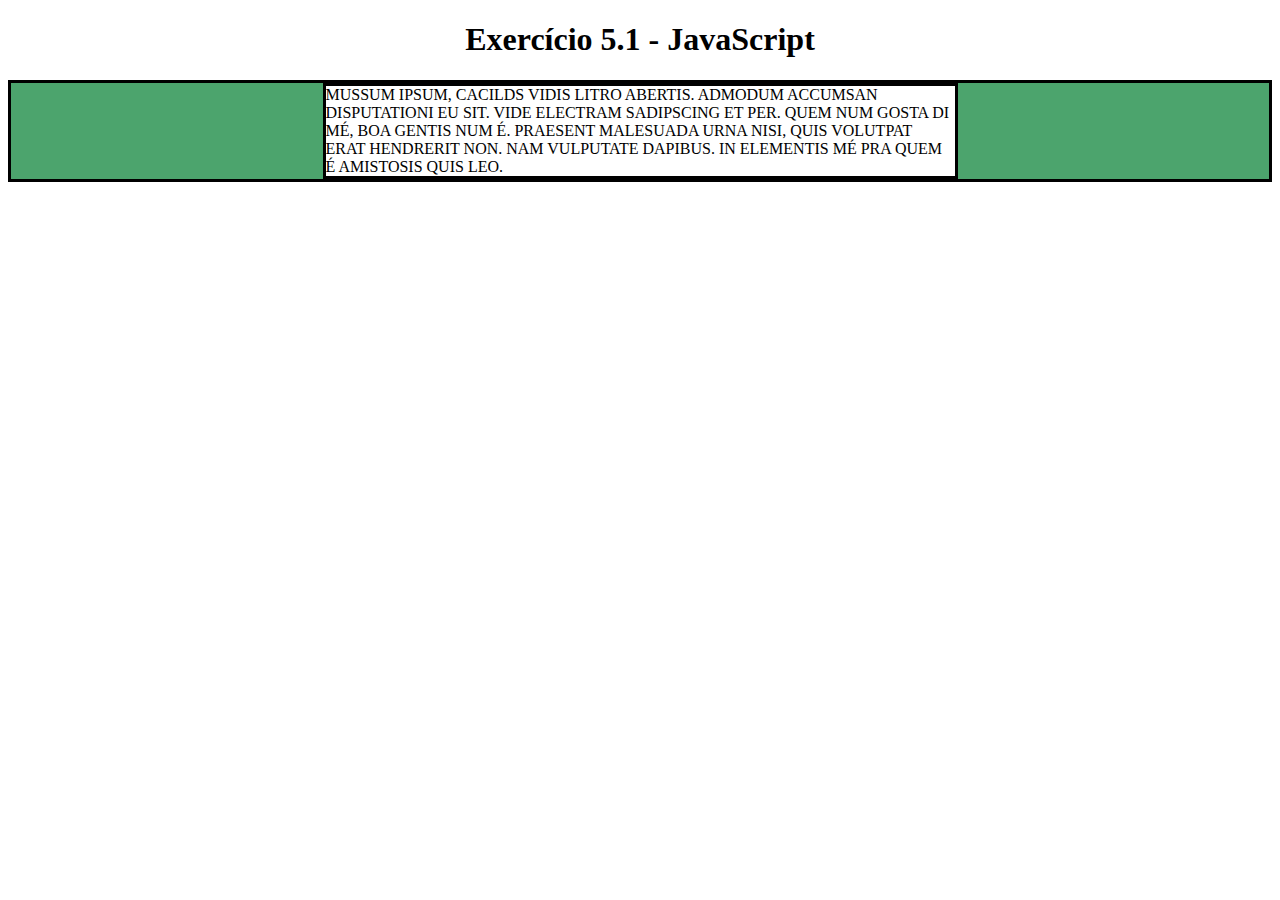
<file: bloco_5/dia1/index.html>
<!DOCTYPE html>
<html>
  <head>
    <meta charset="UTF-8" />
    <meta name="viewport" content="width=device-width" />
    <title>Exercício 5.1</title>

    <style>
      div {
        border-color: black;
        border-style: solid;
      }
      .title {
        text-align: center;
      }

      .main-content {
        background-color: yellow;
      }

      .main-content .center-content {
        background-color: red;
        width: 50%;
        margin: 0 auto;
      }

      .main-content .center-content p {
        font-style: italic;
      }
    </style>
  </head>
  <body>
    <h1 class="title">Exercício 5.1 - JavaEscripito </h1>
    <div class="main-content">
      <div class="center-content">
        <p>Texto padrão do nosso site</p>
        <p>-----</p>
        <p>Trybe</p>
      </div>
    </div>
    <script>
        /*
        Aqui você vai modificar os elementos já existentes utilizando apenas as funções:
        - document.getElementById()
        - document.getElementsByClassName()
        - document.getElementsByTagName()
 Crie uma função que mude o texto na tag <p> para uma descrição de como você se vê daqui a 2 anos. (Não gaste tempo pensando no texto e sim realizando o exercício)
        */
    function mudaTexto(element,texto) {
        document.getElementsByClassName(element)[0].innerText = texto;
        return 1;
    }
    textudo = 'Mussum Ipsum, cacilds vidis litro abertis. Admodum accumsan disputationi eu sit. Vide electram sadipscing et per. Quem num gosta di mé, boa gentis num é. Praesent malesuada urna nisi, quis volutpat erat hendrerit non. Nam vulputate dapibus. In elementis mé pra quem é amistosis quis leo.'
    mudaTexto('center-content', textudo);

// Crie uma função que mude a cor do quadrado amarelo para o verde da Trybe (rgb(76,164,109)).
 
    function changeBackgroundColor(element, color) {
        document.querySelector(element).style.backgroundColor = color;
    }

    changeBackgroundColor('.main-content', 'rgb(76,164,109)');


 //Crie uma função que mude a cor do quadrado vermelho para branco.
 
    changeBackgroundColor('.center-content','white')

 //Crie uma função que corrija o texto da tag <h1>.

    mudaTexto('title', 'Exercício 5.1 - JavaScript');

//    Crie uma função que modifique todo o texto da tag <p> para maiúsculo.

    function changeTextToUpperCase(element) {
        document.querySelector(element).style.textTransform = 'uppercase';
    }

    changeTextToUpperCase('.center-content');

//    Crie uma função que exiba o conteúdo de todas as tags <p> no console.
    function showContentOnConsole(element) {
        console.log(document.querySelectorAll(element));
    }

    showContentOnConsole('p');

    </script>
  </body>
</html>
</file>
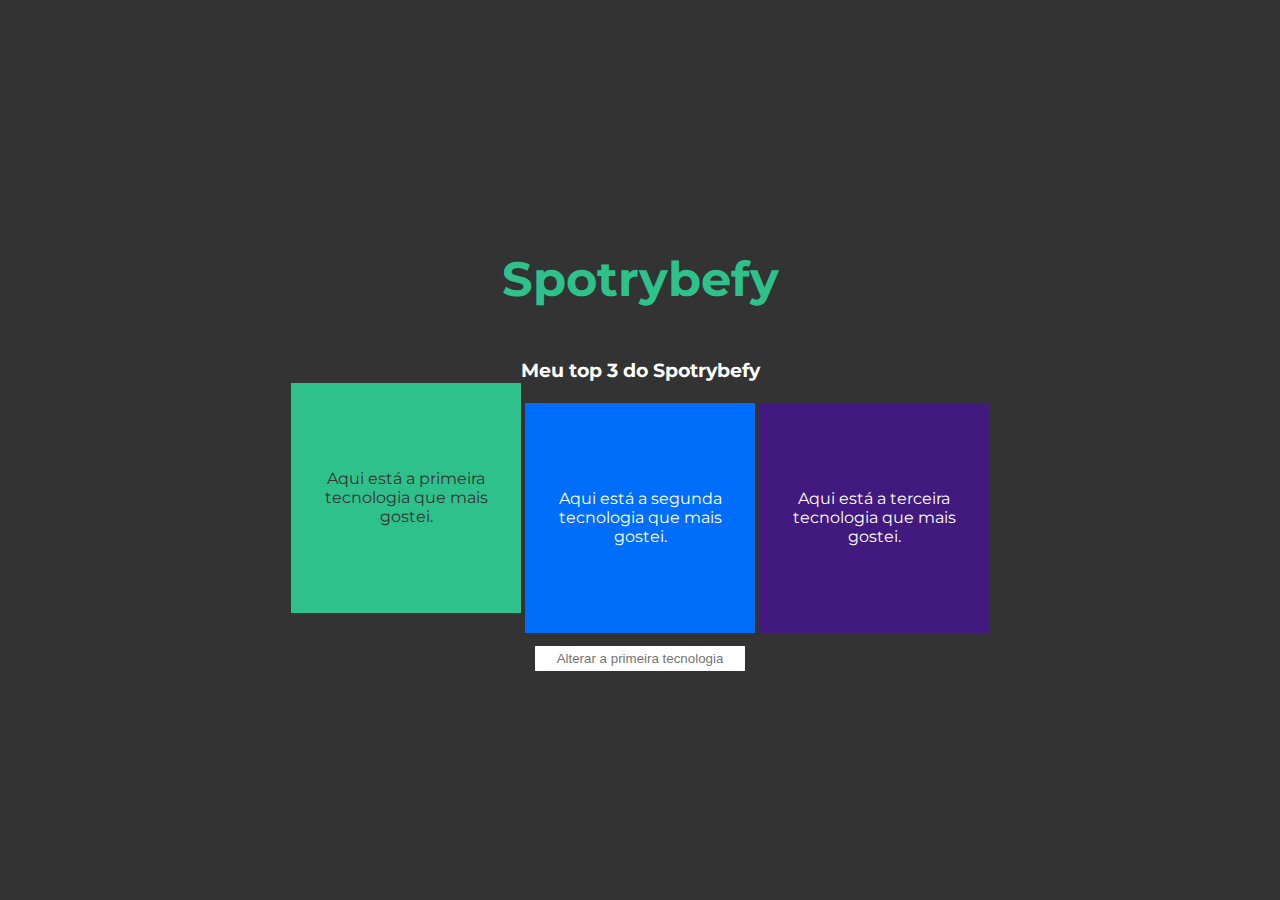
<file: bloco_5/dia3/conteudo/index.html>
<!DOCTYPE html>
<html lang="pt-br">
  <head>
  <meta charset="UTF-8">
  <title>addEventListener</title>
  <link rel="preconnect" href="https://fonts.gstatic.com">
  <link href="https://fonts.googleapis.com/css2?family=Montserrat:wght@400;900&display=swap" rel="stylesheet">
  <link rel="stylesheet" href="style.css">
  </head>
  <body>
    <h1>Spotrybefy</h1>
    <h3 id="mySpotrybefy">Meu top 3 do Spotrybefy</h3>
    <div class="container">
      <div class="tech" id="divUm">Aqui está a primeira tecnologia que mais gostei.</div>
      <div id="divDois">Aqui está a segunda tecnologia que mais gostei.</div>
      <div id="divTres">Aqui está a terceira tecnologia que mais gostei.</div>
    </div>
    <input type="text" id="input" placeholder="Alterar a primeira tecnologia">
    <script src="main.js"></script>
  </body>
</html>
</file>
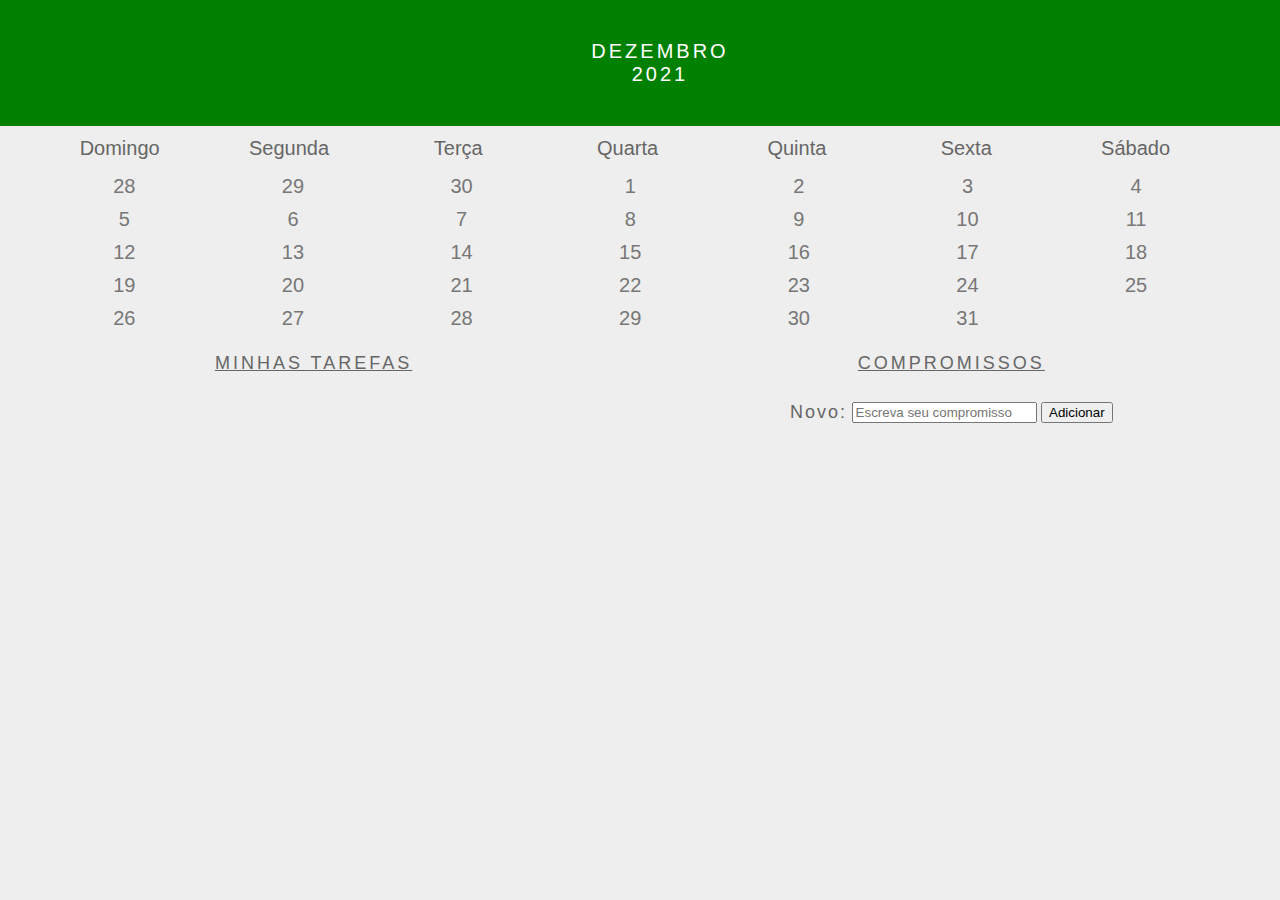
<file: bloco_5/dia3/exercicios/index.html>
<!DOCTYPE html>
<html>
  <head>
    <link rel="stylesheet" href="style.css">
    <meta charset="UTF-8" />
    <meta name="viewport" content="width=device-width" />
    <title>Calendar</title>
  </head>
  <body>
    <header class="month-container">
      <ul>
        <li id="month">Dezembro</li>
        <li id="year">2021</li>
      </ul>
    </header>
    <div class="week-days-container">
      <ul class="week-days">
      </ul>
    </div>
    <div class="days-container">
      <ul id="days">
      </ul>
    </div>
    <div class="buttons-container">
    </div>
    <section class="tasks-container">
      <div class="my-tasks">
        <h3>MINHAS TAREFAS</h3>
      </div>
      <div class="input-container">
        <h3>COMPROMISSOS</h3>
        <label for="task-input">Novo:</label>
        <input type="text"
          id="task-input"
          placeholder="Escreva seu compromisso"
        >
        <button id="btn-add">Adicionar</button>
      </div>
      <div class="task-list-container">
        <ul class="task-list">
        </ul>
      </div>
    </section>
    <script src="script.js"></script>
  </body>
</html>
</file>
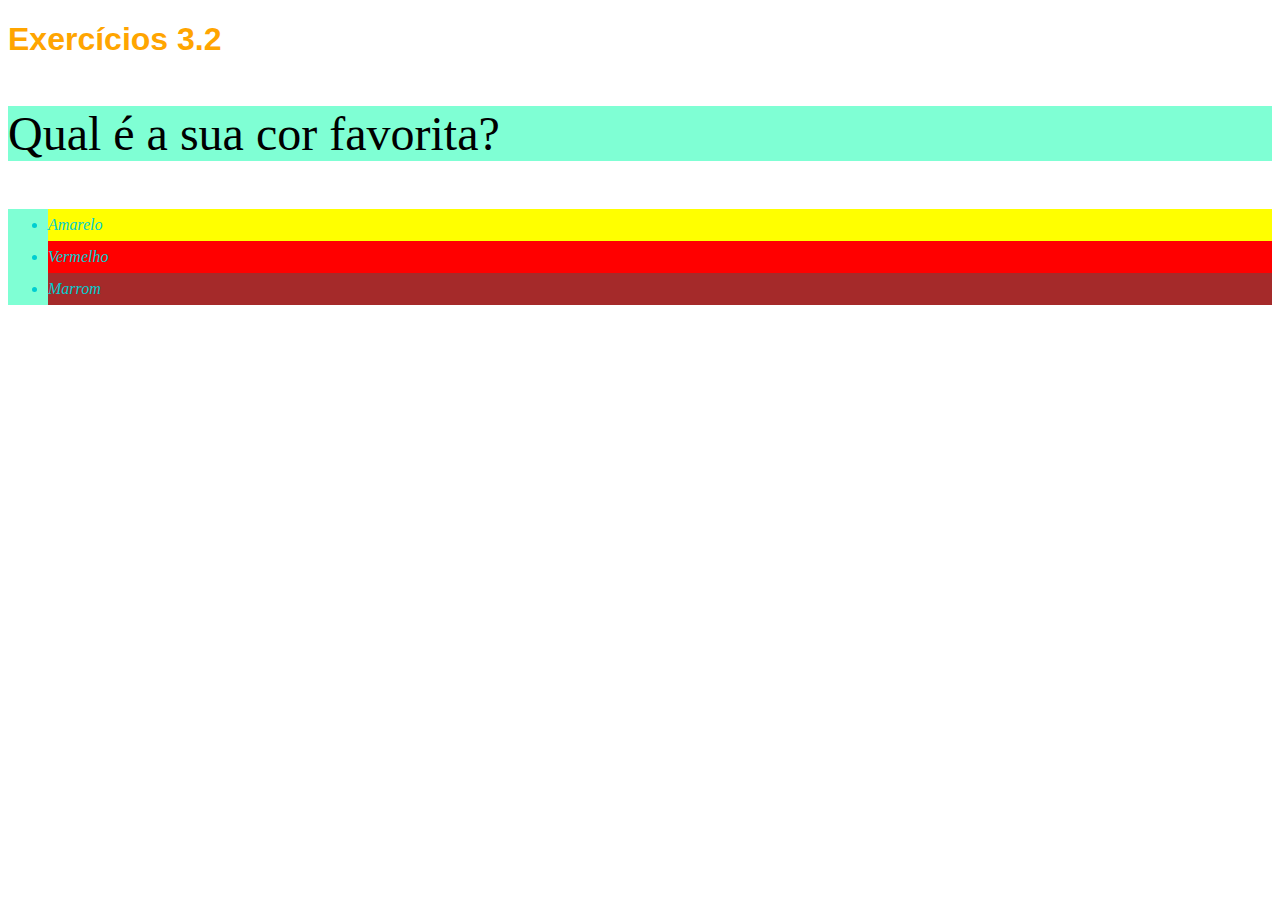
<file: bloco_3/dia_2/exercicio.html>
<!DOCTYPE html>
<html lang="pt-br">
  <head>
    <meta charset="UTF-8">
    <title>HTML</title>
    <link rel="stylesheet" type="text/css" href="./style.css">
    <style >
      

    </style>
  </head>
  <body>
    <h1>Exercícios 3.2</h1>
    <p class="favorite-color">Qual é a sua cor favorita?</p>
    <ul class="favorite-color">
      <li id="yeahlow">Amarelo</li>
      <li id="redish">Vermelho</li>
      <li id="brownie">Marrom</li>
    </ul>

    <!-- Exercícios
     1 - Modifique o tamanho do h1 para 65 pixels
     2 - Modifique a cor do texto do h1 para laranja
     3 - Modifique a cor de fundo da lista não ordenada
     4 - Crie uma classe para modificar a cor de fundo da tag p e da ul ao mesmo tempo
    -->
    <!-- Exercícios
     1 - Modifique o família do h1 para sans-serif
     2 - Deixe o parágrafo com o font-weight 600
     3 - Modifique o font-size do body para 16px
     4 - Coloque o tamanho do parágrafo com o tamanho de 3 vezes o padrão do body
     5 - Explore as propriedades font-style, line-height, text-align e text-decoration
     6 - Troque a cor de fundo de cada item da lista para a cor correspondente ao texto
    -->
  </body>
</html>
</file>
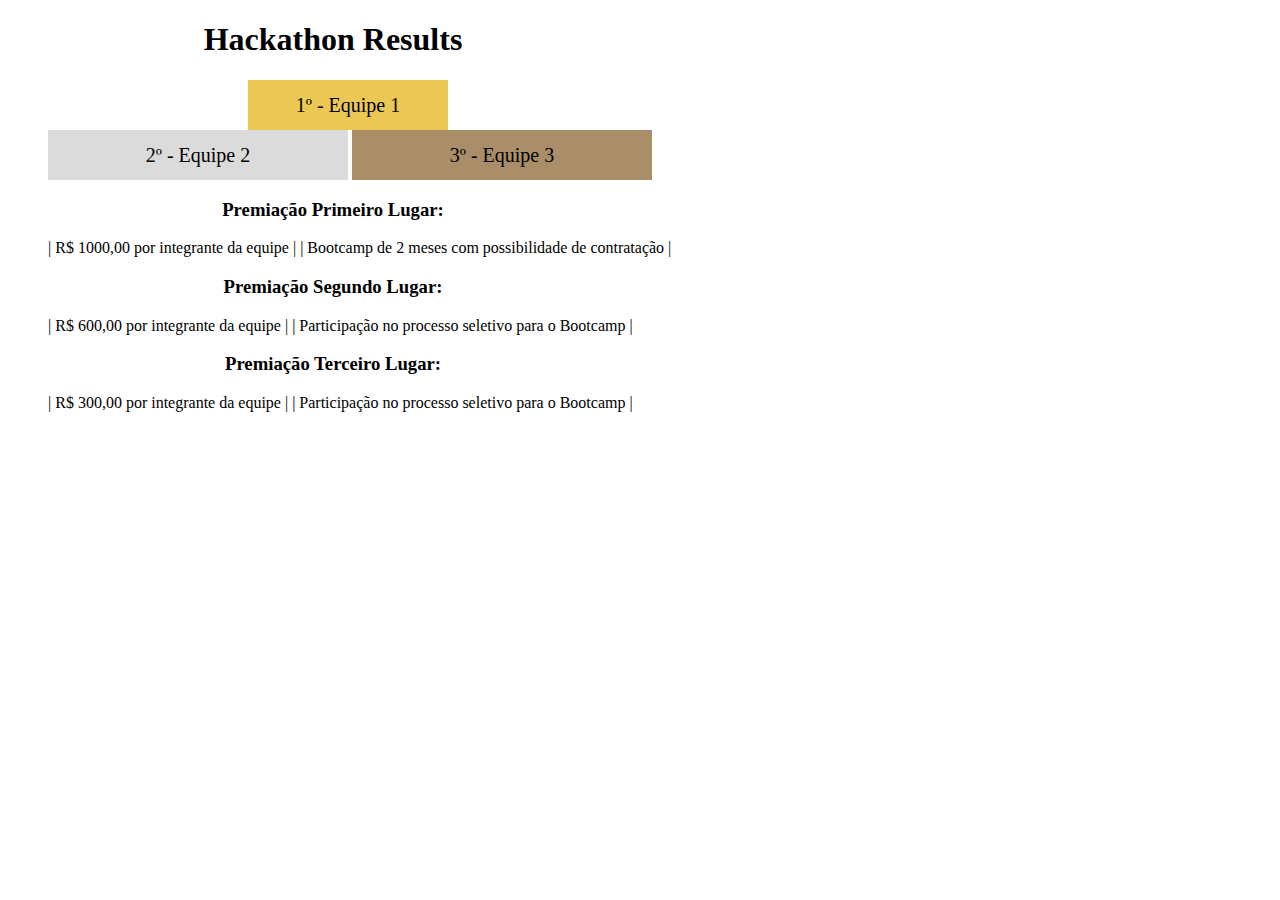
<file: bloco_3/dia_4/exercicio_conteudo.html>
<!DOCTYPE html>
<html lang="pt">
  <head>
    <meta charset="UTF-8">
    <meta name="viewport" content="width=device-width, initial-scale=1.0">
    <title>Ranking</title>
    <style>
      h1, h3 {
        text-align: center;
        max-width: 650px;
      }

      ul {
          list-style-type: none;
          align-items: flex-end;
      }

      ul li {
          display: inline-block;
          margin: auto;
      }

      .podium {
        font-size: 20px;
        height: 50px;
        text-align: center;
        width: 300px;
        line-height: 50px;
      }

      .first {
        background-color: rgb(235, 200, 84);
        display: block;
        margin-left: 200px;
        width: 200px;
      }

      .second {
        background-color: rgb(219, 219, 219);
      }

      .third {
        background-color: rgb(170, 142, 106);
      }

    </style>
  </head>
  <body>
    <header>
      <h1>Hackathon Results</h1>
    </header>
    <section>
      <ul>
        <li class="podium first">1º - Equipe 1</li>
        <li class="podium second">2º - Equipe 2</li>
        <li class="podium third">3º - Equipe 3</li>
      </ul>
    </section>
    <section>
      <h3>Premiação Primeiro Lugar:</h3>
      <ul>
        <li>| R$ 1000,00 por integrante da equipe |</li>
        <li>| Bootcamp de 2 meses com possibilidade de contratação |</li>
      </ul>
      <h3>Premiação Segundo Lugar:</h3>
      <ul>
        <li>| R$ 600,00 por integrante da equipe |</li>
        <li>| Participação no processo seletivo para o Bootcamp |</li>
      </ul>
      <h3>Premiação Terceiro Lugar:</h3>
      <ul>
        <li>| R$ 300,00 por integrante da equipe |</li>
        <li>| Participação no processo seletivo para o Bootcamp |</li>
      </ul>
    </section>
  </body>
</html>
</file>
<file: bloco_5/dia3/conteudo/style.css>
body {
    align-items: center;
    background-color: #333;
    color: white;
    display: flex;
    flex-flow: column wrap;
    font-family: Montserrat, sans-serif;
    height: 100vh;
    justify-content: center;
    margin: 0;
    padding: 0;
    width: 100vw;
  }
  
  .container {
    display: flex;
    flex-flow: row wrap;
  }
  
  .container div {
    align-items: center;
    display: flex;
    flex-flow: column wrap;
    height: 200px;
    justify-content: center;
    margin: 2px;
    padding: 15px;
    text-align: center;
    transition: all 0.25s ease;
    width: 200px;
  }
  
  h1 {
    font-size: 48px;
    color: #2fc18c;
  }
  
  .container div:nth-of-type(1) {
    background-color: #2fc18c;
    color: #333;
  }
  
  .container div:nth-of-type(2) {
    background-color: #006dfb;
  }
  
  .container div:nth-of-type(3) {
    background-color: #41197f;
  }
  
  input {
    border: 1px solid #333;
    margin: 10px 0;
    padding: 5px;
    text-align: center;
    width: 200px;
  }
  
  input:hover {
    border: 1px solid #2fc18c;
  }
  
  input:focus {
    border: 1px solid #006dfb;
    outline: 2px solid #006dfb;
  }
  
  .tech {
    transform: translateY(-20px);
  }
</file>
<file: bloco_5/dia3/exercicios/style.css>
* {
    margin: 0;
  }
  
  body {
    font-family: Verdana, Geneva, Tahoma, sans-serif;
    background-color: #eee;
  }
  
  button {
    margin: 20px;
  }
  
  #btn-add {
    margin: 0;
  }
  
  .buttons-container {
    background-color: #eee;
    display: inline-block;
    text-align: center;
    width: 100%;
  }
  
  #days {
    margin: 0;
  }
  
  #days li {
    color: #777;
    display: inline-block;
    font-size:20px;
    margin: 5px 0;
    text-align: center;
    vertical-align: middle;
    width: 13.6%;
  }
  
  .input-container {
    width: 49%;
    height: 100px;
    display: inline-block;
  }
  
  input {
    margin-top: 8px;
  }
  
  label {
    color: #666;
    font-size: 18px;
    font-weight: 500;
    letter-spacing: 2px;
    vertical-align: middle;
  }
  
  .month-container {
    background: green;
    padding: 40px 25px;
    text-align: center;
  }
  
  .month-container ul li {
    color:white;
    font-size: 20px;
    letter-spacing: 3px;
    list-style-type: none;
    text-transform: uppercase;
  }
  
  .my-tasks {
    clear: both;
    float: left;
    height: 100px;
    vertical-align: middle;
    width: 49%;
  }
  
  .my-tasks div {
    border: 1px solid black;
    border-radius: 100%;
    box-shadow: 0 4px 8px 0 rgba(0, 0, 0, 0.2), 0 6px 20px 0 rgba(0, 0, 0, 0.19);
    display: inline-block;
    height: 35px;
    margin-left: 10px;
    vertical-align: middle;
    width: 35px;
  }
  
  .my-tasks div:hover {
    height: 45px;
    width: 45px;
  }
  
  .my-tasks span {
    color: #666;
    font-size: 18px;
    font-weight: 500;
    letter-spacing: 3px;
    padding-bottom: 10px;
    vertical-align: middle;
  }
  
  .tasks-container {
    height: 130px;
    justify-content: center;
    text-align: center;
    width: 100%;
  }
  
  .tasks-container h3 {
    color: #666;
    font-size: 18px;
    font-weight: 500;
    margin-bottom: 20px;
    text-decoration: underline;
    letter-spacing: 3px;
  }
  
  .task-list {
    margin-top: 20px;
  }
  
  .task-list-container {
    display: inline-block;
  }
  
  .task-list-container ul {
    list-style-type: none;
    padding: 0;
    color: #666;
    font-size: 18px;
    font-weight: 500;
    letter-spacing: 2px;
    vertical-align: middle;
  }
  
  .week-days-container {
    margin-left: 35px;
  }
  
  .week-days li {
    color: #666;
    display: inline-block;
    text-align: center;
    vertical-align: middle;
    width: 13.6%;
  }
  
  .week-days {
    font-size: 20px;
    margin: 0px;
    padding: 10px 0;
  }
</file>
<file: bloco_3/dia_2/style.css>
body{
    font-size: 16px;
  }

  h1{
    size: 65px;
    color: orange;
    font-family: sans-serif;
    font-weight: 600;
  }

  p{
    font-size: 3em;
  }

  ul{
    background-color: magenta;
  }

  li{
    font-style: italic;
    line-height: 2em;
    text-align: left;
    text-decoration: wavy;
    color: darkturquoise;
  }

  .favorite-color{
      background-color: aquamarine;
  }

  #yeahlow{
    background-color: yellow;
  }

  #redish{
    background-color: red;
  }

  #brownie{
    background-color: brown;
  }
</file>
